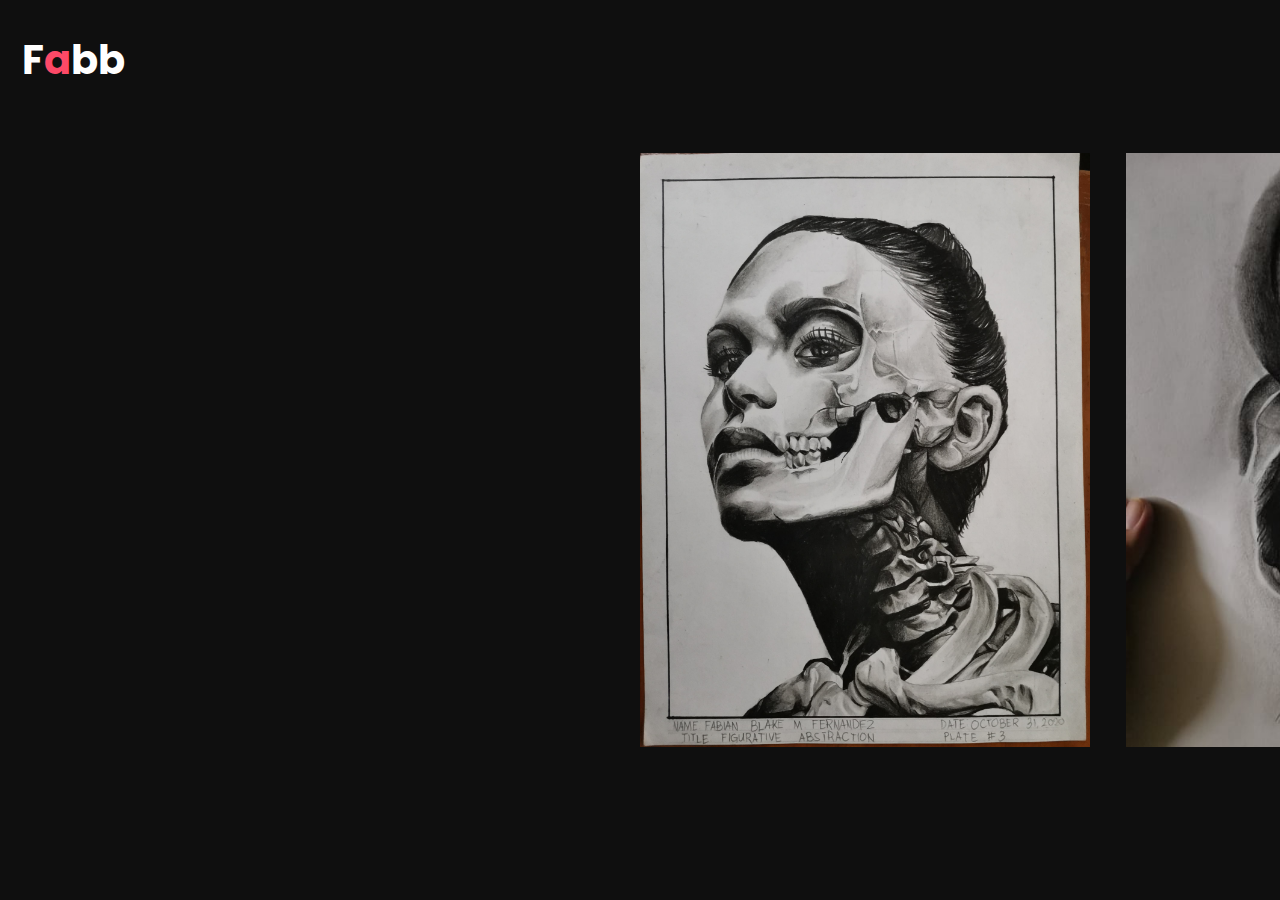
<file: Fernandez/traditional.html>
<!DOCTYPE html>
<html lang="eng">
    <head>
        <meta charset="UTF-8" />
        <meta http-equiv="X-UA-Compatible" content="IE=edge" />
        <meta name="viewport" content="width=device-width, initial-scale=1.0" />
    
        <!--=============== UNICONS ===============-->
        <link rel="stylesheet" href="https://unicons.iconscout.com/release/v4.0.8/css/line.css">
        <!--=============== CSS ===============-->
        <link rel="stylesheet" href="assets/css/traditional.css" />
    
        <title>Traditional</title>
      </head>
      <body>
        <!-- ============ SPLASH ================ -->
        <div class="splash">
          <h1 class="fade-in"> F<span>a</span>bb </h1>
        </div>
    <!--=============== HEADER ===============-->
    <header class="header" id="header">
      <nav class="nav container">
        <a href="index.html" class="nav__logo">F<span>a</span>bb </a>

        <div class="nav__menu" id="nav-menu">
          <ul class="nav__list">
            

          <div class="nav__close" id="nav-close">
            <i class="ui uil-times"></i>
          </div>
        </div>

        <div class="nav__socials">
          <a href="https://www.facebook.com/totol.kamang" 
          target="_blank" 
          class="nav__social-link">
          <i class="uil uil-facebook-f"></i>
        </a>

        <a href="https://www.instagram.com/fabianblake24/" 
          target="_blank" 
          class="nav__social-link">
          <i class="uil uil-instagram"></i>
        </a>
        </div>

      </nav>
    </header>


        <div id="image-track" data-mouse-down-at="0" data-prev-percentage="0">
          <img class="image" src="assets/img/trad.jpg" draggable="false"/>
          <img class="image" src="assets/img/trad 1.jpg" draggable="false" />
          <img class="image" src="assets/img/trad 2.jpg" draggable="false" />
          <img class="image" src="assets/img/trad 3.jpg" draggable="false" />
          <img class="image" src="assets/img/trad 4.jpg" draggable="false" />
          <img class="image" src="assets/img/trad 5.jpg" draggable="false" />
          <img class="image" src="assets/img/trad 6.jpg" draggable="false" />
          <img class="image" src="assets/img/trad 7.jpg" draggable="false" />
          <img class="image" src="assets/img/trad 8.jpg" draggable="false" />
          <img class="image" src="assets/img/trad 9.jpg" draggable="false" />
          <img class="image" src="assets/img/trad 10.jpg" draggable="false" />
          <img class="image" src="assets/img/trad 11.jpg" draggable="false" />
          <img class="image" src="assets/img/trad 12.jpg" draggable="false" />
          <img class="image" src="assets/img/trad 13.jpg" draggable="false" />
          <img class="image" src="assets/img/trad 14.jpg" draggable="false" />
          <img class="image" src="assets/img/trad 15.jpg" draggable="false" />
          <img class="image" src="assets/img/trad 16.jpg" draggable="false" />
          <img class="image" src="assets/img/trad 17.jpg" draggable="false" />
        </div>

        

            <!--=============== MAIN JS ===============-->
    <script src="assets/js/traditional.js"></script>
      </body>
</html>
</file>
<file: Fernandez/assets/css/traditional.css>
/*=============== GOOGLE FONTS ===============*/
@import url('https://fonts.googleapis.com/css2?family=Montserrat:wght@900&family=Poppins:wght@300;400;500;600;700&display=swap');

/*=============== VARIABLES CSS ===============*/
:root {
  --header-height: 6rem;

  /*========== Colors ==========*/
  /* Color mode HSL(hue, saturation, lightness) */
  --first-color: hsl(350, 98%, 64%);
  --title-color: hsl(0, 0%, 100%);
  --text-color: hsl(0, 0%, 77%);
  --body-color: hsl(0, 0%, 6%);
  --container-color: hsl(0, 0%, 10%);
  --border-color: hsla(0, 0%, 100%, 0.2);

  /*========== Font and typography ==========*/
  /* .5rem = 8px | 1rem = 16px ... */
  --body-font: 'Poppins', sans-serif;
  --second-font: 'Montserrat', sans-serif;

  --big-font-size: 4rem;
  --h1-font-size: 3.7rem;
  --h2-font-size: 1.75rem;
  --h3-font-size: 1.5rem;
  --normal-font-size: 1.125rem;
  --small-font-size: 1rem;
  --smaller-font-size: 0.875rem;

  /*========== Font weight ==========*/
  --weight-300: 300;
  --weight-400: 400;
  --weight-500: 500;
  --weight-600: 600;
  --weight-700: 700;
  --weight-900: 900;

  /*========== Transition ==========*/
  --transition: cubic-bezier(0.5, 0.2, 0.1, 1);

  /*========== Border Radius ==========*/
  --radius: .5rem;

  /*========== z index ==========*/
  --z-tooltip: 10;
  --z-fixed: 100;
}

/* Responsive typography */
@media screen and (max-width: 992px) {
  :root {
    --h2-font-size: ;
    --h3-font-size: ;
    --normal-font-size: ;
    --small-font-size: ;
    --smaller-font-size: ;
  }
}


body {
    height: 100vh;
    width: 100vw;
    background-color: black;
    margin: 0rem;
    overflow: hidden;
  }
  
  
#image-track {
    display: flex;
    gap: 4vmin;
    position: absolute;
    left: 50%;
    top: 50%;
    transform: translate(0%, -50%); 
    user-select: none; /* -- Prevent image highlighting -- */
  }
  
#image-track > .image {
    width: 50vmin;
    height: 66vmin;
    object-fit: cover;
    object-position: 100% center;
  }

/*=============== SPLASH =============*/

.splash {
  position: fixed;
  top: 0;
  left: 0;
  width: 100%;
  height: 100%;
  z-index: 200;
  text-align: center;
  line-height: 90vh ;
}

.splash.display-none {
  position: fixed;
  opacity: 0;
  top: 0;
  left: 0;
  width: 100%;
  height: 100%;
  z-index: -10;
  text-align: center;
  line-height: 90vh ;
  transform: all 0.5s;
}

@keyframes fadeIn {
  to{
    opacity: 1;
  }
}

.fade-in{
  opacity: 0;
  animation: fadeIn 0.5s ease-in forwards;
  color: var(--text-color);
  background-color: var(--container-color);
  height: 100%;
  font-family: var(--body-font);
  font-size: var(--big-font-size);
  font-weight: var(--weight-900);
}

.fade-in span {
  color: var(--first-color);
}

* {
  margin: 0;
  padding: 0;
  box-sizing: border-box;
}

html {
  scroll-behavior: smooth;
}

input,
textarea,
body {
  color: var(--text-color);
  font-family: var(--body-font);
  font-size: var(--normal-font-size);
  font-weight: var(--weight-300);
}

body {
  background-color: var(--body-color);
}


h1,
h2,
h3 {
  color: var(--title-color);
  font-weight: var(--weight-700);
}

ul {
  list-style: none;
}

a {
  text-decoration: none;
}

p {
  line-height: 1.67rem;
}


textarea,
input {
  background-color: transparent;
  border: none;
  outline: none;
}

/*=============== SPLASH =============*/

.splash {
  position: fixed;
  top: 0;
  left: 0;
  width: 100%;
  height: 100%;
  z-index: 200;
  text-align: center;
  line-height: 90vh ;
}

.splash.display-none {
  position: fixed;
  opacity: 0;
  top: 0;
  left: 0;
  width: 100%;
  height: 100%;
  z-index: -10;
  text-align: center;
  line-height: 90vh ;
  transform: all 0.5s;
}


@keyframes fadeIn {
  to{
    opacity: 1;
  }
}

.fade-in{
  opacity: 0;
  animation: fadeIn 0.5s ease-in forwards;
  color: var(--first-color);
  background-color: var(--container-color);
  height: 100%;
  font-family: var(--body-font);
  font-size: var(--big-font-size);
  font-weight: var(--weight-900);
}

/*=============== REUSABLE CSS CLASSES ===============*/
.container {
  max-width: 1260px;
  margin-inline: auto;
  padding: 0.75rem;
}

.grid {
  display: grid;
  gap: 1.75rem;
}

.section {
padding-block: 8rem;
}

.section__title {
font-size: var(--h1-font-size);
margin-bottom: 1rem;
}

.section__title:not(.about .section__title, .contact .section__title),
.section__description {
text-align: center;
}

.section__description {
max-width: 600px;
margin-inline: auto;
margin-bottom: 3.75rem;
}

.btn {
display: inline-block;
color: var(--title-color);
background-color: var(--first-color);
border: 2px solid var(--first-color);
padding: 1rem 2.5rem;
border-radius: var(--radius);
font-size: var(--small-font-size);
font-weight: var(--weight-500);
letter-spacing: 2px;
cursor: pointer;
transition: all 0.3 var(--transition);
}

.btn:hover {
background-color: transparent;
color: var(--first-color);
}

/*=============== HEADER & NAV ===============*/
.header {
position: absolute;
top: 0;
left: 0;
width: 100%;
z-index: var(--z-fixed);
}

.nav,
.nav__list,
.nav__socials {
display: flex;
}

.nav {
height: calc(var(--header-height) + 1.5rem);
align-items: center;
justify-content: space-between;
column-gap: 3.5rem;
}

.nav__logo {
color: var(--title-color);
font-size: 2.5rem;
font-weight: var(--weight-700);
}

.nav__logo span {
color: var(--first-color);
}

.nav__list {
column-gap: 2rem;
}

.nav__link,
.nav__social-link {
font: var(--small-font-size);
color: var(--title-color);
transform: all 0.3 var(--transition);
}

nav.link {
font-weight: var(--weight-500);
}

.nav__socials {
column-gap: 1.5rem;
margin-left: auto;
}

.nav__social-link:hover {
color: var(--first-color);
transform: translateY(-0.25rem);
}

.nav__link-btn {
font-size: var(--smaller-font-size);
background-color: transparent;
border-color: var(--border-color);
padding: 0.625rem 1.25rem;
}

.nav__link-btn:hover {
background-color: var(--first-color);
border-color: var(--first-color);
color: var(--title-color);
}

.nav__toggle,
.nav__close {
display: none;
}



/* Active link */
.active-link,
.nav__link:hover {
color: var(--first-color);
}

/* Change background header */
.scroll-header {
position: fixed;
background-color: var(--container-color);
box-shadow: 0 0 10px hsla(0, 0%, 0%, 0.25);
animation: slide-down 0.7s;
}

@keyframes slide-down {
0% {
  transform: translateY(-100%);
}

100% {
  transform: translateY(0);
}
}

.scroll-header .nav {
height: var(--header-height) ;
}
</file>
